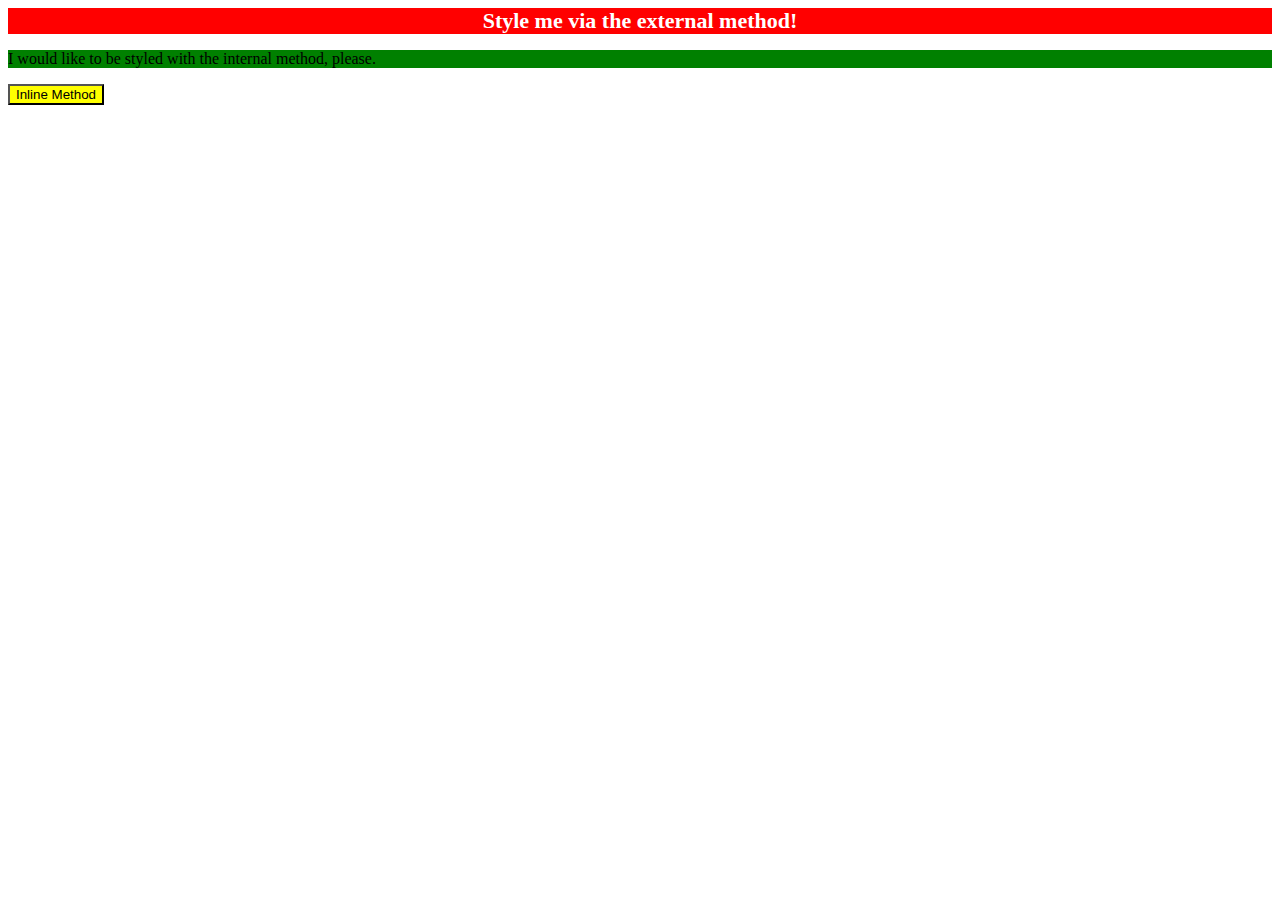
<file: foundations/01-css-methods/index.html>
<!DOCTYPE html>
<html lang="en">
  <head>
    <meta charset="UTF-8">
    <meta http-equiv="X-UA-Compatible" content="IE=edge">
    <meta name="viewport" content="width=device-width, initial-scale=1.0">
    <link rel="stylesheet" href="style.css" />
    <title>Methods for Adding CSS</title>
    <style>
      p {
        background-color: green;
      }
    </style>
  </head>
  <body>
    <div>Style me via the external method!</div>
    <p>I would like to be styled with the internal method, please.</p>
    <button style="background-color: yellow;">Inline Method</button>
  </body>
</html>
</file>
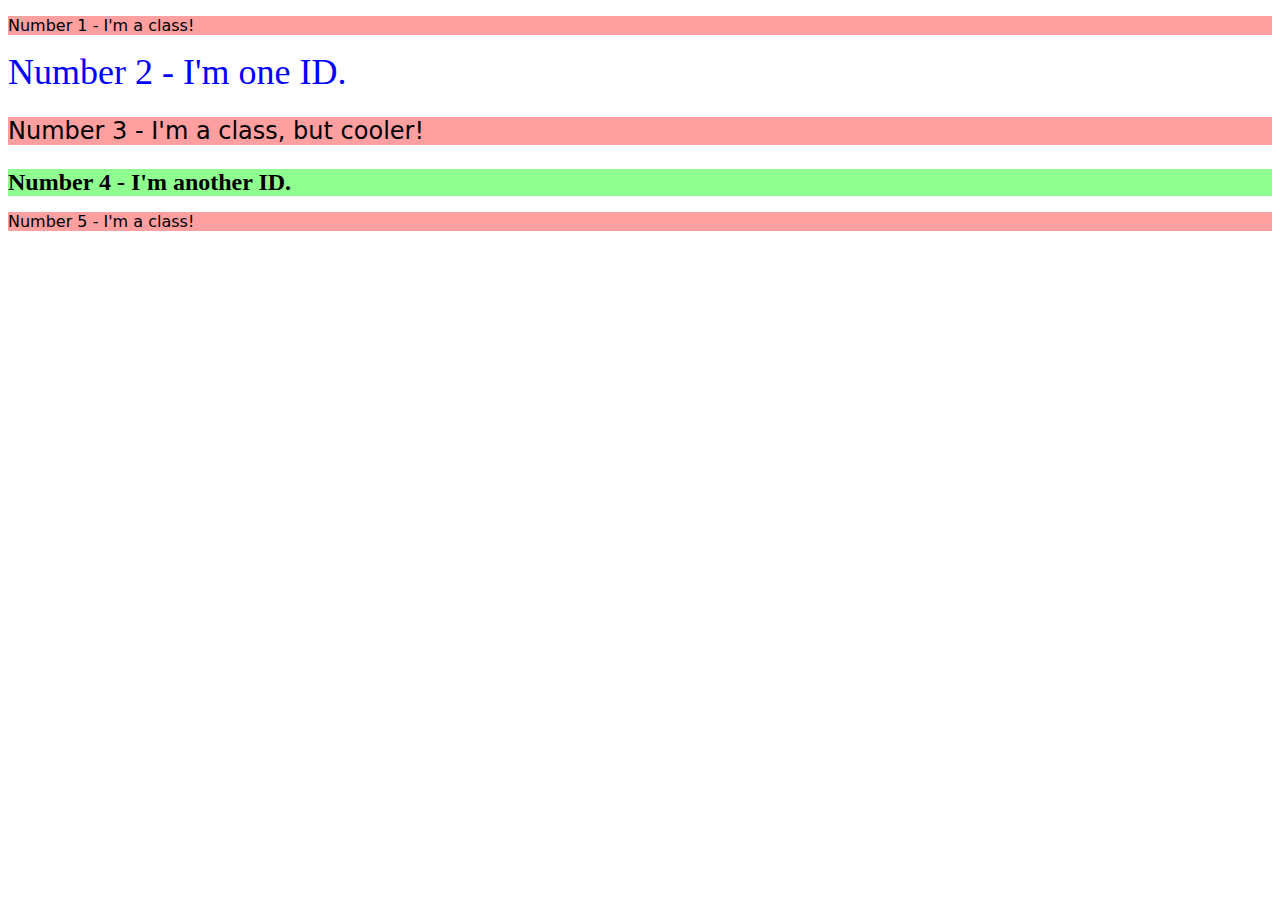
<file: foundations/02-class-id-selectors/index.html>
<!DOCTYPE html>
<html lang="en">
  <head>
    <meta charset="UTF-8">
    <meta http-equiv="X-UA-Compatible" content="IE=edge">
    <meta name="viewport" content="width=device-width, initial-scale=1.0">
    <title>Class and ID Selectors</title>
    <link rel="stylesheet" href="style.css">
  </head>
  <body>
    <p class="odd">Number 1 - I'm a class!</p>
    <div id="Number2">Number 2 - I'm one ID.</div>
    <p class="odd fontSize">Number 3 - I'm a class, but cooler!</p>
    <div id="Number4" class="fontSize">Number 4 - I'm another ID.</div>
    <p class="odd" >Number 5 - I'm a class!</p>
  </body>
</html>
</file>
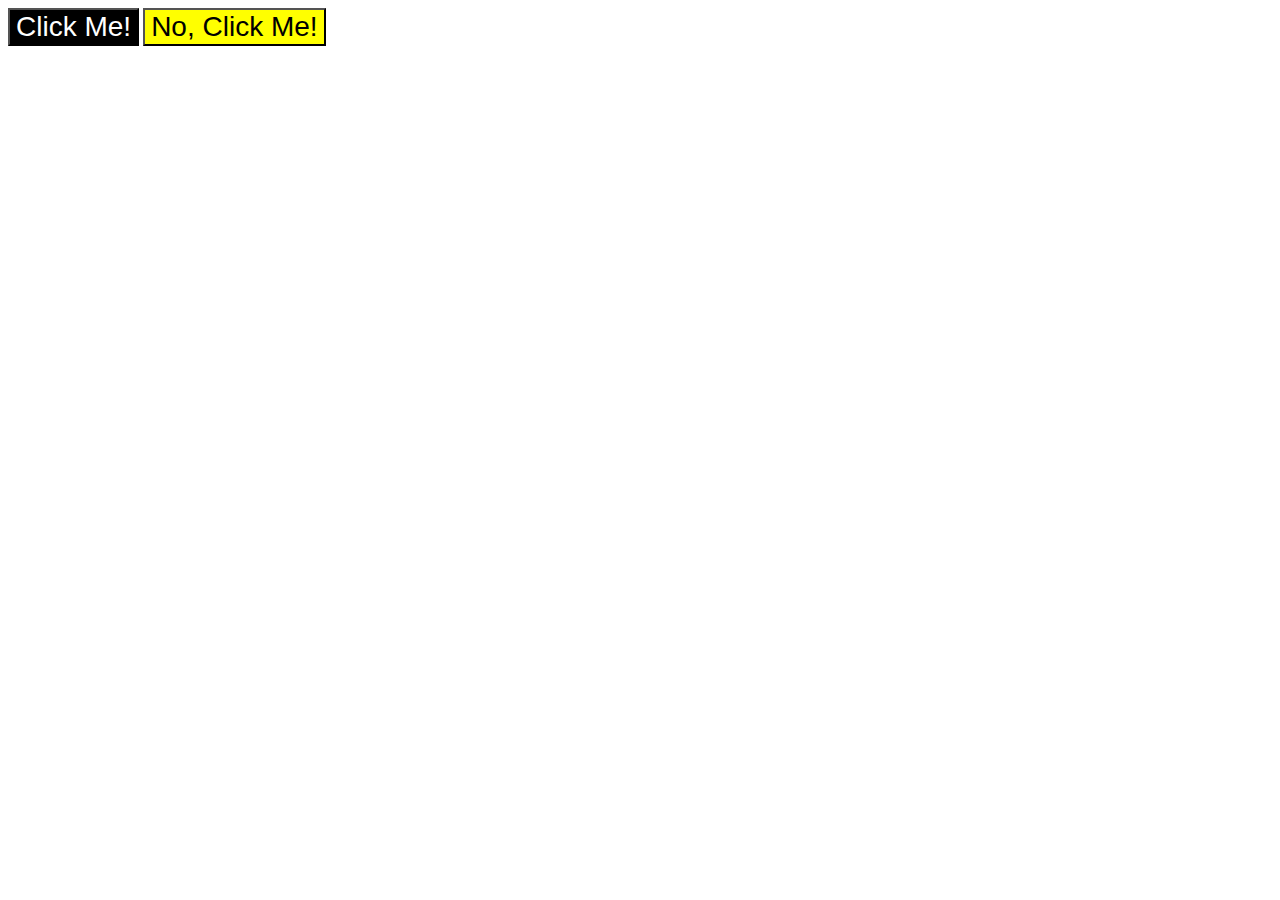
<file: foundations/03-grouping-selectors/index.html>
<!DOCTYPE html>
<html lang="en">
  <head>
    <meta charset="UTF-8">
    <meta http-equiv="X-UA-Compatible" content="IE=edge">
    <meta name="viewport" content="width=device-width, initial-scale=1.0">
    <title>Grouping Selectors</title>
    <link rel="stylesheet" href="style.css">
  </head>
  <body>
    <button class="black">Click Me!</button>
    <button class="yellow">No, Click Me!</button>
  </body>
</html>
</file>
<file: foundations/01-css-methods/style.css>
div {
    background-color: red;
    color: white;
    font-size: 22px;
    font-weight: bold;
    text-align: center;
}
</file>
<file: foundations/02-class-id-selectors/style.css>
.odd {
    background-color: #ff000060;
    font-family: Verdana,"DejaVu Sans" , sans-serif;
}
.fontSize{
    font-size: 24px;
}
#Number2{
    color: blue;
    font-size: 36px;
}
#Number4{
    background-color: #00ff0070;
    font-weight: bold;
}
</file>
<file: foundations/03-grouping-selectors/style.css>
.black,
.yellow{
    font-size: 28px;
    font-family: Helvetica, "Times New Roman", sans-serif;
}
.black{
    background-color: black;
    color: white;
}
.yellow{
    background-color: yellow;
}
</file>
